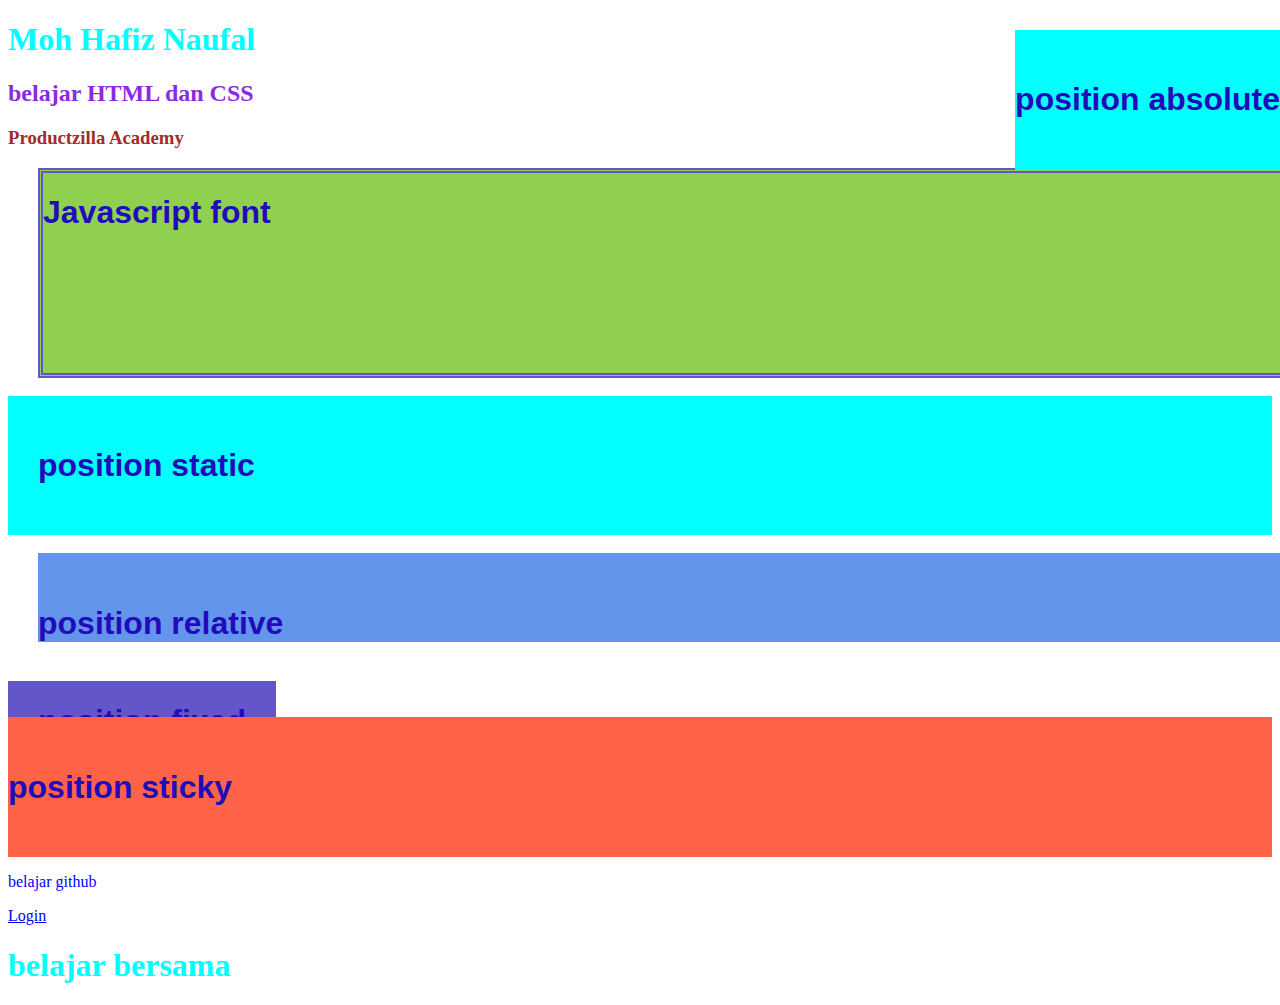
<file: index2.html>
<!DOCTYPE html>
<html lang="en">
<head>
    <meta charset="UTF-8">
    <meta name="viewport" content="width=device-width, initial-scale=1.0">
    <title>Document</title>
    <link rel="stylesheet" href="style.css">
    <link rel="preconnect" href="https://fonts.googleapis.com">
<link rel="preconnect" href="https://fonts.gstatic.com" crossorigin>
<link href="https://fonts.googleapis.com/css2?family=Sofadi+One&display=swap" rel="stylesheet">
</head>
<style>
    h1 {
        color: aqua;
    }
</style>
<body>
    <h1>Moh Hafiz Naufal</h1>
    <h2 style="color: blueviolet;">belajar HTML dan CSS</h2>
    <h3>Productzilla Academy</h3>
<div class="example">
    <h1 id="wrap-example">Javascript font </h1>
</div>

<br>
<div class="example2">
    <h1 id="wrap-example">position static </h1>
</div>

<br>
<div class="example3">
    <h1 id="wrap-example">position relative</h1>
</div>

<br>
<div class="example4">
    <h1 id="wrap-example">position fixed </h1>
</div>

<br>
<div class="example5">
    <h1 id="wrap-example">position absolute </h1>
</div>

<br>
<div class="example6">
    <h1 id="wrap-example">position sticky </h1>
</div>

<p>belajar github</p>

<div>
    <a href="#">Login</a>
    <h1>belajar bersama</h1>
</div>
</body>
</html>
</file>
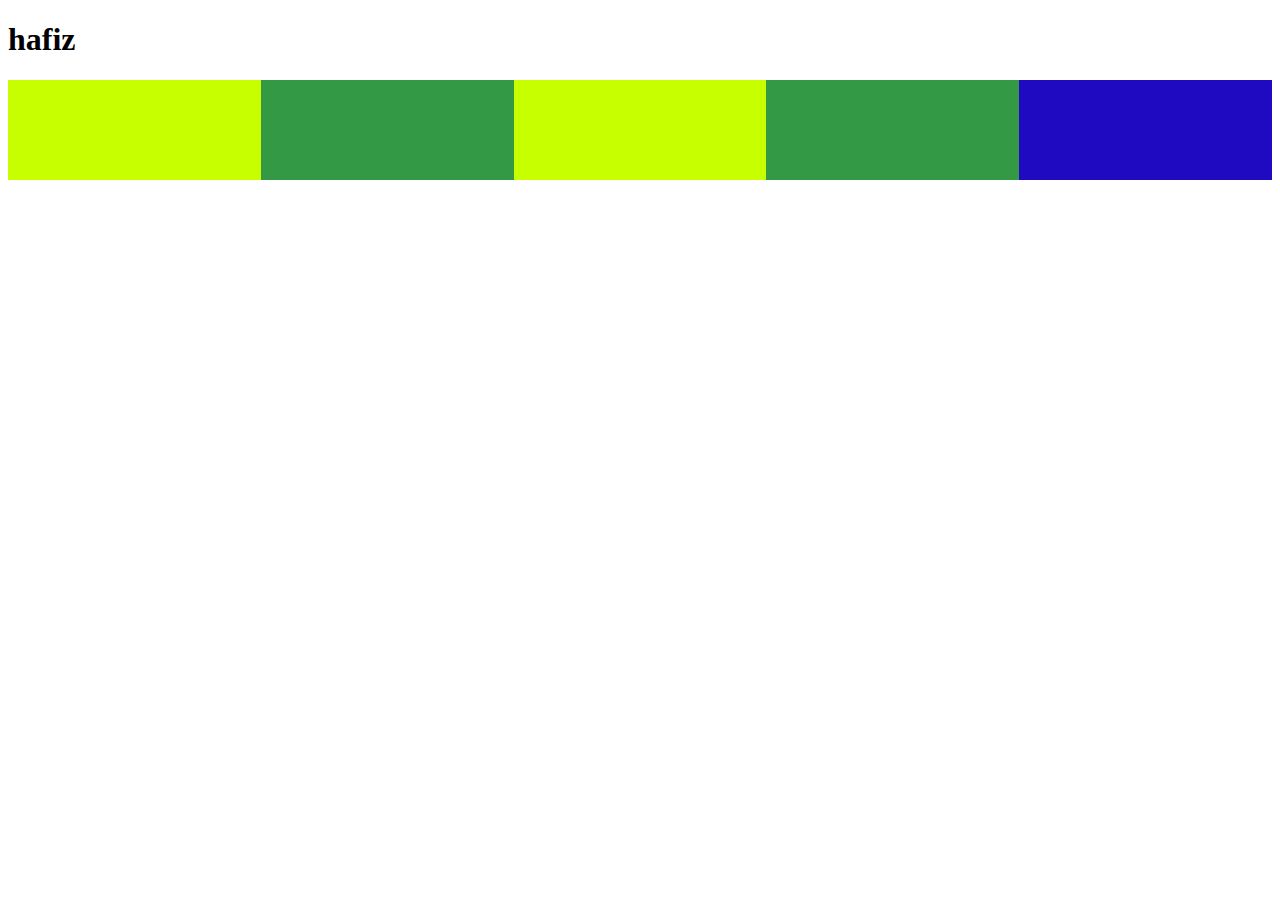
<file: index3.html>
<!DOCTYPE html>
<html lang="en">
<head>
    <meta charset="UTF-8">
    <meta name="viewport" content="width=device-width, initial-scale=1.0">
    <title>Document</title>
    <link href="style3.css" rel="stylesheet"/>
</head>
<body>
    <h1>hafiz</h1>

    <div id="container-flex" style="height: 70vh;" >
        <div id="shadow" style="background-color: rgb(200, 255, 0);"></div>
    <div style="background-color: rgb(51, 153, 68);"></div>
    <div style="background-color: rgb(200, 255, 0);"></div>
    <div style="background-color: rgb(51, 153, 68);"></div>
    <div style="background-color: rgb(31, 10, 193);"></div>
    </div>
    
</body>
</html>
</file>
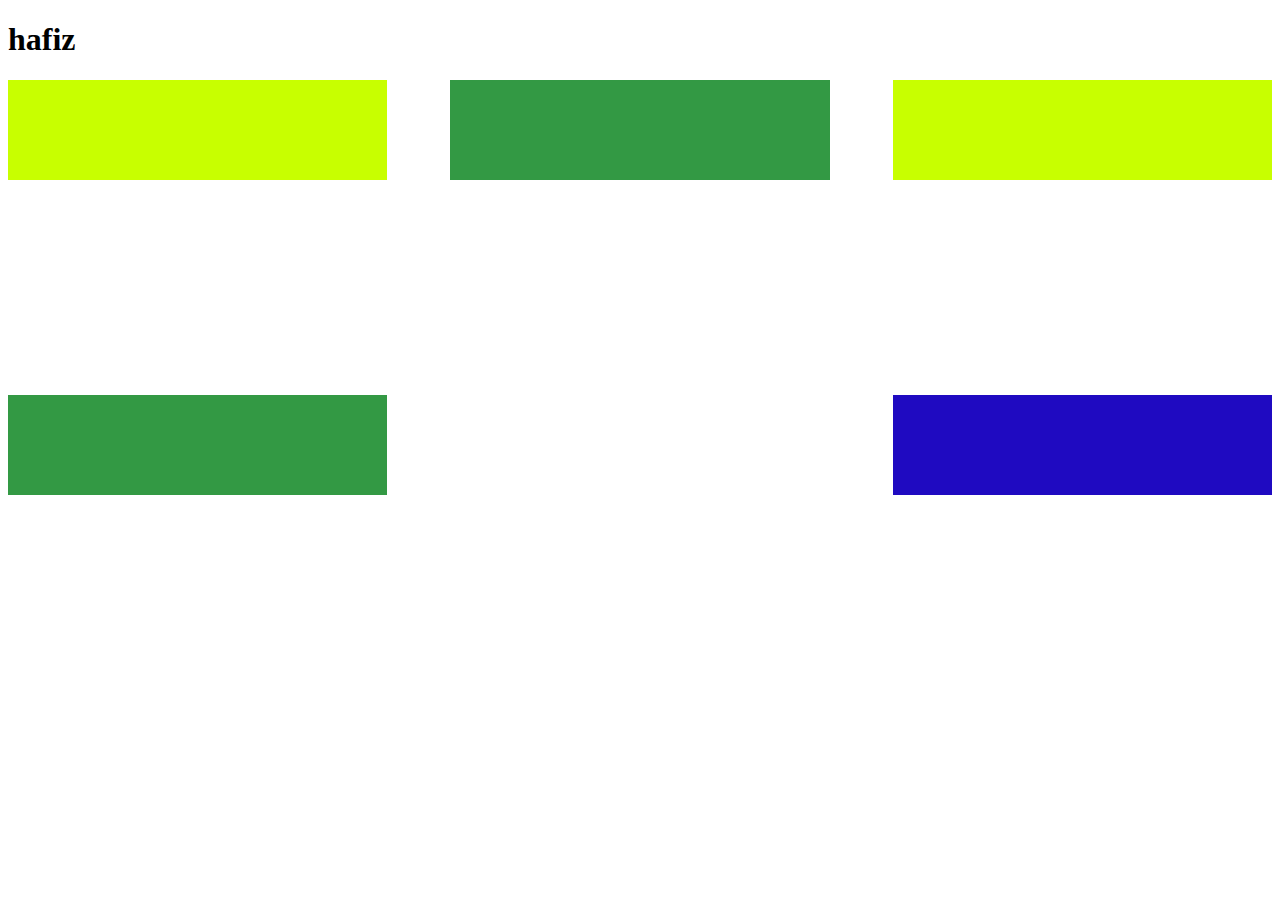
<file: tes.html>
<!DOCTYPE html>
<html lang="en">
<head>
    <meta charset="UTF-8">
    <meta name="viewport" content="width=device-width, initial-scale=1.0">
    <title>Document</title>
    <link href="tes.css" rel="stylesheet"/>
    
</head>
<body>
    <h1>hafiz</h1>

    <div id="container-flex" style="height: 70vh;">
        <div id="shadow" style="background-color: rgb(200, 255, 0);"></div>
        <div style="background-color: rgb(51, 153, 68);"></div>
        <div style="background-color: rgb(200, 255, 0);"></div>
        <div style="background-color: rgb(51, 153, 68);"></div>
        <div style="background-color: rgb(31, 10, 193);"></div> <!-- Kotak biru -->
    </div>
    
</body>
</html>
</file>
<file: style.css>
* {
    .sofadi-one-regular {
        font-family: "Sofadi One", system-ui;
        font-weight: 400;
        font-style: normal;
      }
      
}
h1,h3 {
    color: brown;
}

.example {
    background-color: #8FD14F;
    border: thick double #6256CA;
    height: 200px;
    position: relative;
    left: 30px;
}

/* position static */
.example2 {
    background-color: aqua;
    padding: 30px;
    position: static;
    top:50px
}

/* position relative */
.example3 {
    background-color: cornflowerblue;
    padding-top: 30px;
    position: relative;
    left: 30px;
}

/* position fixed */
.example4 {
    background-color: #6256CA;
    position: fixed;
    padding: 0 30px 0 30px;
}

.example5 {
    background-color: aqua;
    color:black;
    padding: 30px 0 30px 0;
    position: absolute;
    top: 30px;
    right: 0;
}

.example6 {
    background-color: tomato;
    position: sticky;
    padding: 30px 0 30px 0;
    top: 0;
}

#wrap-example {
    color: rgb(32, 12, 186);
    font-family: sofadi system-ui, -apple-system, BlinkMacSystemFont, 'Segoe UI', Roboto, Oxygen, Ubuntu, Cantarell, 'Open Sans', 'Helvetica Neue', sans-serif;
}

p {
    color: blue;
}


div h1 {
    color: aqua;
}

a:active {
    color: chartreuse;
    
}
</file>
<file: style3.css>
#shadow {
    box-shadow: 5px 5px 10px var(--red);
}

#container-flex {
    display:flex ;
    justify-content: space-between;
}

#container-flex > div {
    width: 30%;
    height: 100px;
}

@media screen and (max-width: 480px) {
    #container-flex {
        flex-direction: column;
        justify-content: flex-start;
    }

    #container-flex > div {
        width: 100%;
    }
}
</file>
<file: tes.css>
#shadow {
    box-shadow: 5px 5px 10px var(--red);
}

#container-flex {
    display: flex;
    justify-content: space-between;
    flex-wrap: wrap;
}

#container-flex > div {
    width: 30%;
    height: 100px;
}


@media screen and (max-width: 480px) {
    #container-flex {
        flex-direction: column;
        justify-content: flex-start;
    }

    #container-flex > div {
        width: 100%;
    }

    /* Hilangkan kotak biru di mode ponsel */
    #container-flex > div:last-child {
        display: none;
    }
}
</file>
